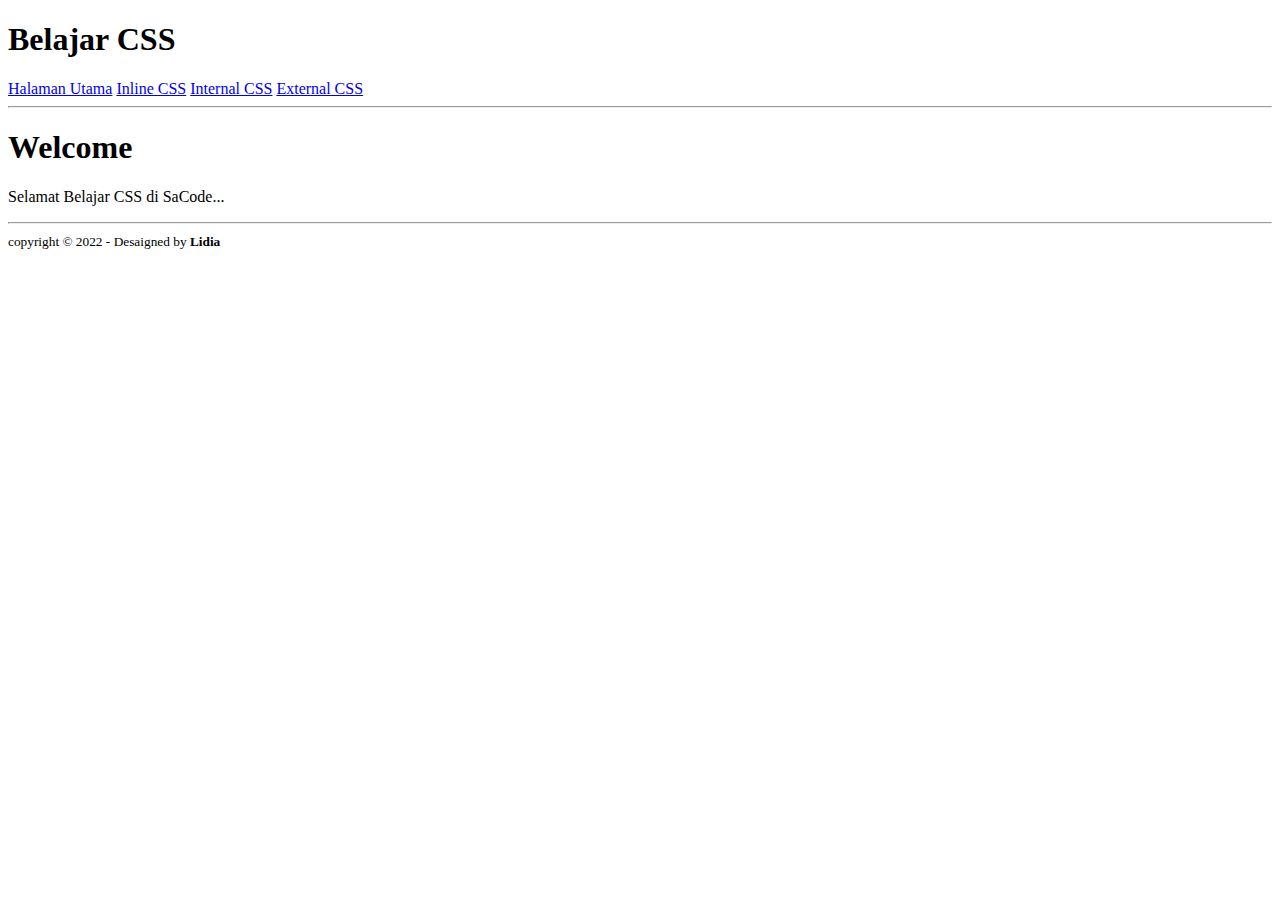
<file: index.html>
<!DOCTYPE html>
<html>
<head>
	<meta charset="utf-8">
	<meta name="viewport" content="width=device-width, initial-scale=1">
	<title>Belajar CSS</title>
</head>
<body>
	
	<!-- header start-->
	<h1>
		Belajar CSS
	</h1>
	<!-- header  end-->


	<!-- nav start -->
	<a href="index.html">Halaman Utama</a>
	<a href="inline-css.html">Inline CSS</a>
	<a href="internal-css.html">Internal CSS</a>
	<a href="exterrnal-css.html">External CSS</a>
	<!-- nav end -->

	<hr>

	<!-- content start -->
	<div>
		<h1>
			Welcome
		</h1>
		<p>
			Selamat Belajar CSS di SaCode...
		</p>
	</div>
	<!-- content end -->

	<hr>

	<!-- footer start -->
	<footer>
		<small>
			copyright &copy; 2022 - Desaigned by <b>Lidia</b>
		</small>
	</footer>

	<!-- footer end -->

</body>
</html>
</file>
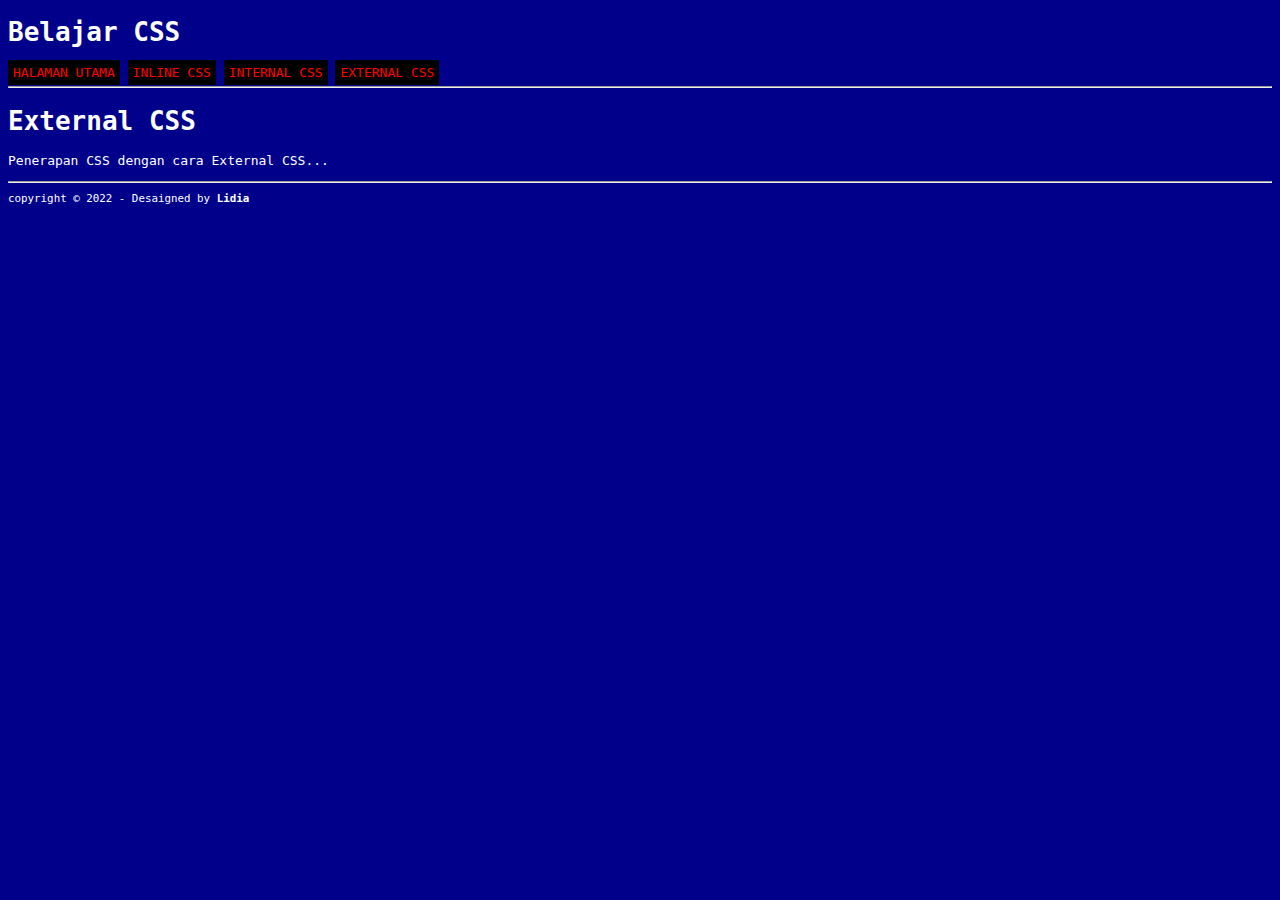
<file: external-css.html>
<!DOCTYPE html>
<html>
<head>
	<meta charset="utf-8">
	<meta name="viewport" content="width=device-width, initial-scale=1">
	<title>Belajar CSS</title>
	<link rel="stylesheet" type="text/css" href="./css/style.css">
</head>
<body>
	
	<!-- header start-->
	<h1>
		Belajar CSS
	</h1>
	<!-- header  end-->


	<!-- nav start -->
	<a href="index.html">Halaman Utama</a>
	<a href="inline-css.html">Inline CSS</a>
	<a href="internal-css.html">Internal CSS</a>
	<a href="external-css.html">External CSS</a>
	<!-- nav end -->

	<hr>

	<!-- content start -->
	<div>
		<h1>
			External CSS
		</h1>
		<p>
			Penerapan CSS dengan cara External CSS...
		</p>
	</div>
	<!-- content end -->

	<hr>

	<!-- footer start -->
	<footer>
		<small>
			copyright &copy; 2022 - Desaigned by <b>Lidia</b>
		</small>
	</footer>

	<!-- footer end -->

</body>
</html>
</file>
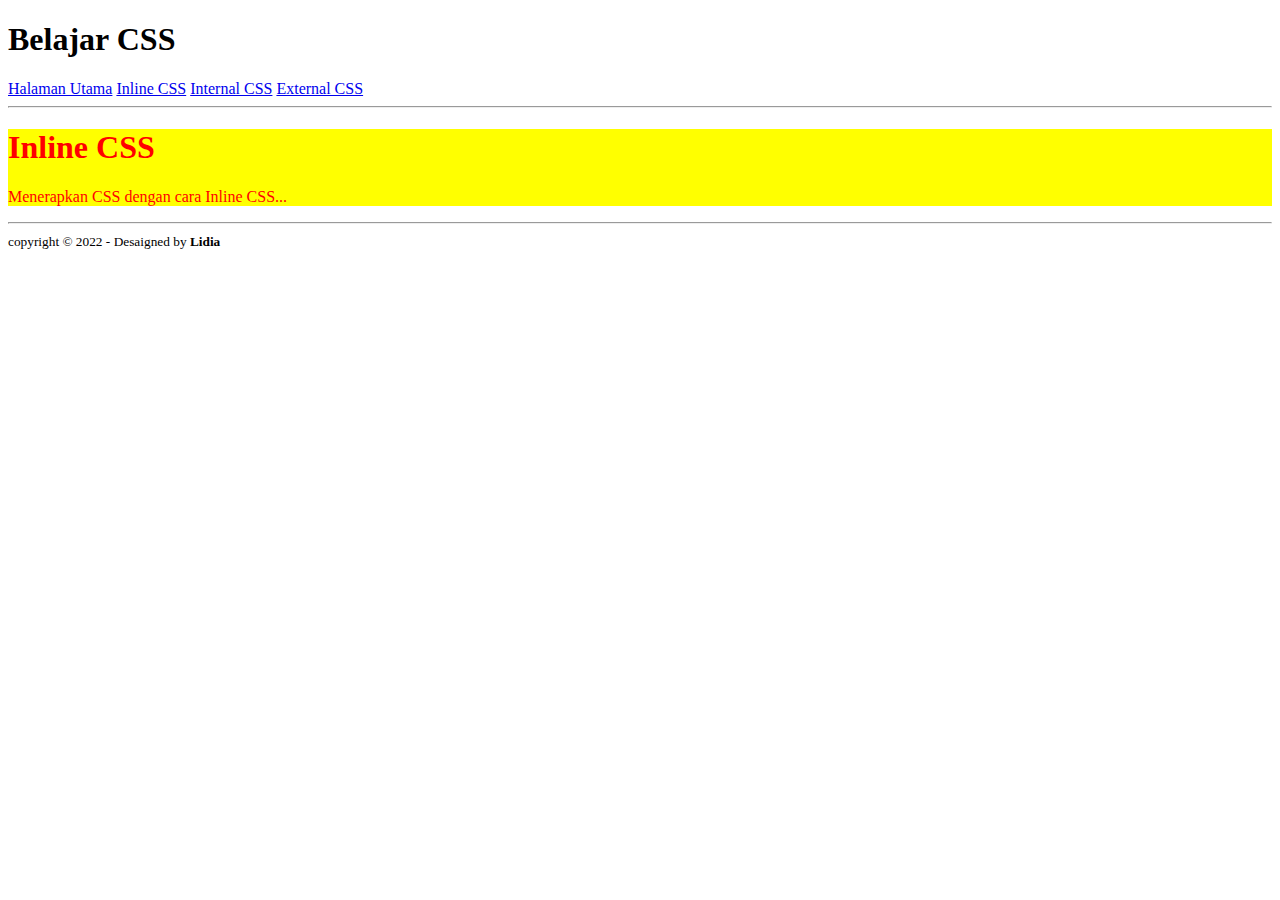
<file: inline-css.html>
<!DOCTYPE html>
<html>
<head>
	<meta charset="utf-8">
	<meta name="viewport" content="width=device-width, initial-scale=1">
	<title>Belajar CSS</title>
</head>
<body>
	
	<!-- header start-->
	<h1>
		Belajar CSS
	</h1>
	<!-- header  end-->


	<!-- nav start -->
	<a href="index.html">Halaman Utama</a>
	<a href="inline-css.html">Inline CSS</a>
	<a href="internal-css.html">Internal CSS</a>
	<a href="exterrnal-css.html">External CSS</a>
	<!-- nav end -->

	<hr>

	<!-- content start -->
	<div style="background-color: yellow;">
		<h1 style="color: red;">
			Inline CSS
		</h1>
		<p style="color:red;">
			Menerapkan CSS dengan cara Inline CSS...
		</p>
	</div>
	<!-- content end -->

	<hr>

	<!-- footer start -->
	<footer>
		<small>
			copyright &copy; 2022 - Desaigned by <b>Lidia</b>
		</small>
	</footer>

	<!-- footer end -->

</body>
</html>
</file>
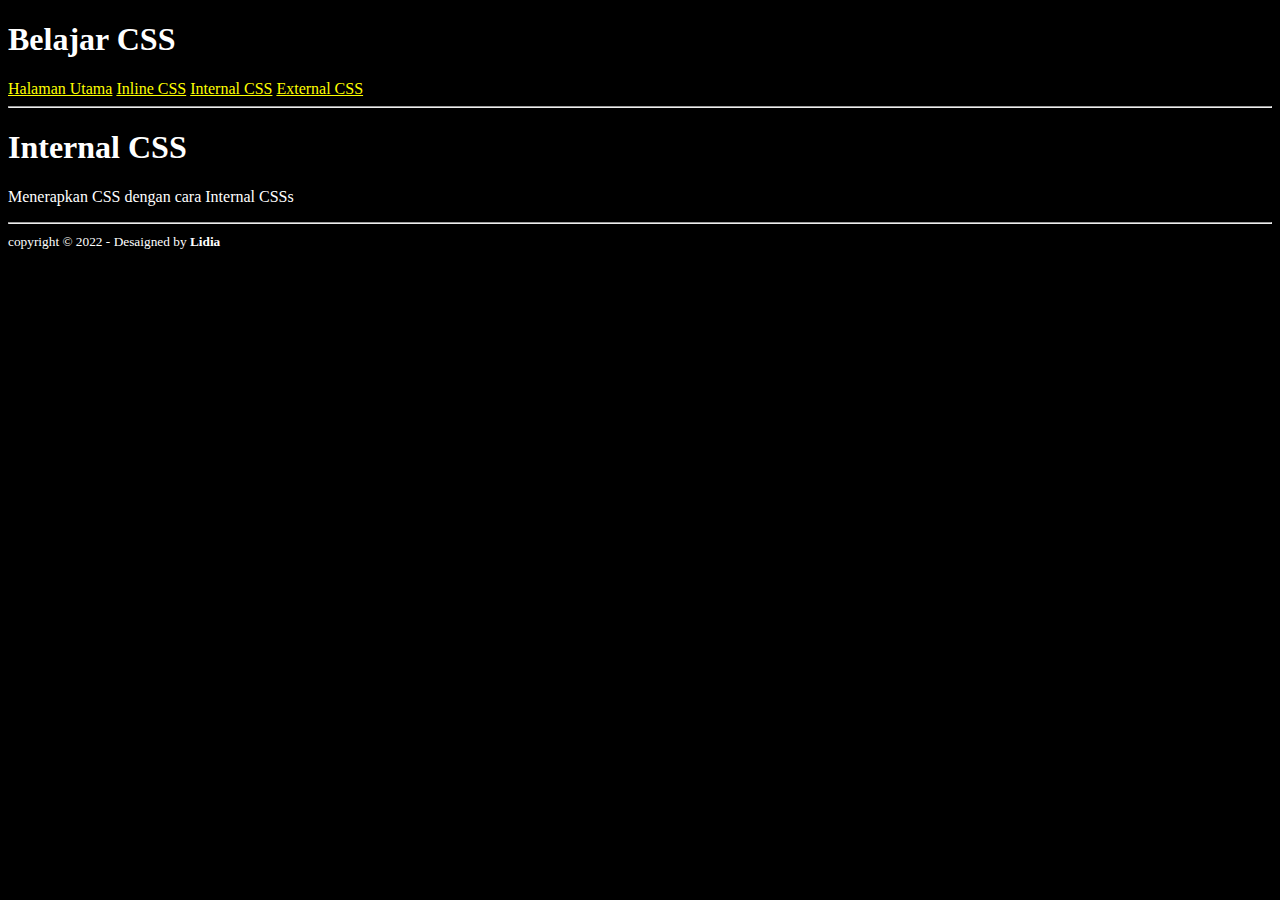
<file: internal-css.html>
<!DOCTYPE html>
<html>
<head>
	<meta charset="utf-8">
	<meta name="viewport" content="width=device-width, initial-scale=1">
	<title>Belajar CSS</title>

	<style type="text/css">
		
		* {
			font-family: calibri;
		}

		body {

			background-color: black;
			color: white;
		}

		a {
			color: yellow;
		}

	</style>

</head>
<body>
	
	<!-- header start-->
	<h1>
		Belajar CSS
	</h1>
	<!-- header  end-->


	<!-- nav start -->
	<a href="index.html">Halaman Utama</a>
	<a href="inline-css.html">Inline CSS</a>
	<a href="internal-css.html">Internal CSS</a>
	<a href="exterrnal-css.html">External CSS</a>
	<!-- nav end -->

	<hr>

	<!-- content start -->
	<div>
		<h1>
			Internal CSS
		</h1>
		<p>
			Menerapkan CSS dengan cara Internal CSSs
		</p>
	</div>
	<!-- content end -->

	<hr>

	<!-- footer start -->
	<footer>
		<small>
			copyright &copy; 2022 - Desaigned by <b>Lidia</b>
		</small>
	</footer>

	<!-- footer end -->

</body>
</html>
</file>
<file: css/style.css>
* {
 	font-family: monospace;
 }

 body {
 	background-color: darkblue;
 	color: white;
 }

 a {
 	color: red;
 	text-transform: uppercase;
 	text-decoration: none;
 	background-color: black;
 	padding: 5px;
 }
</file>
